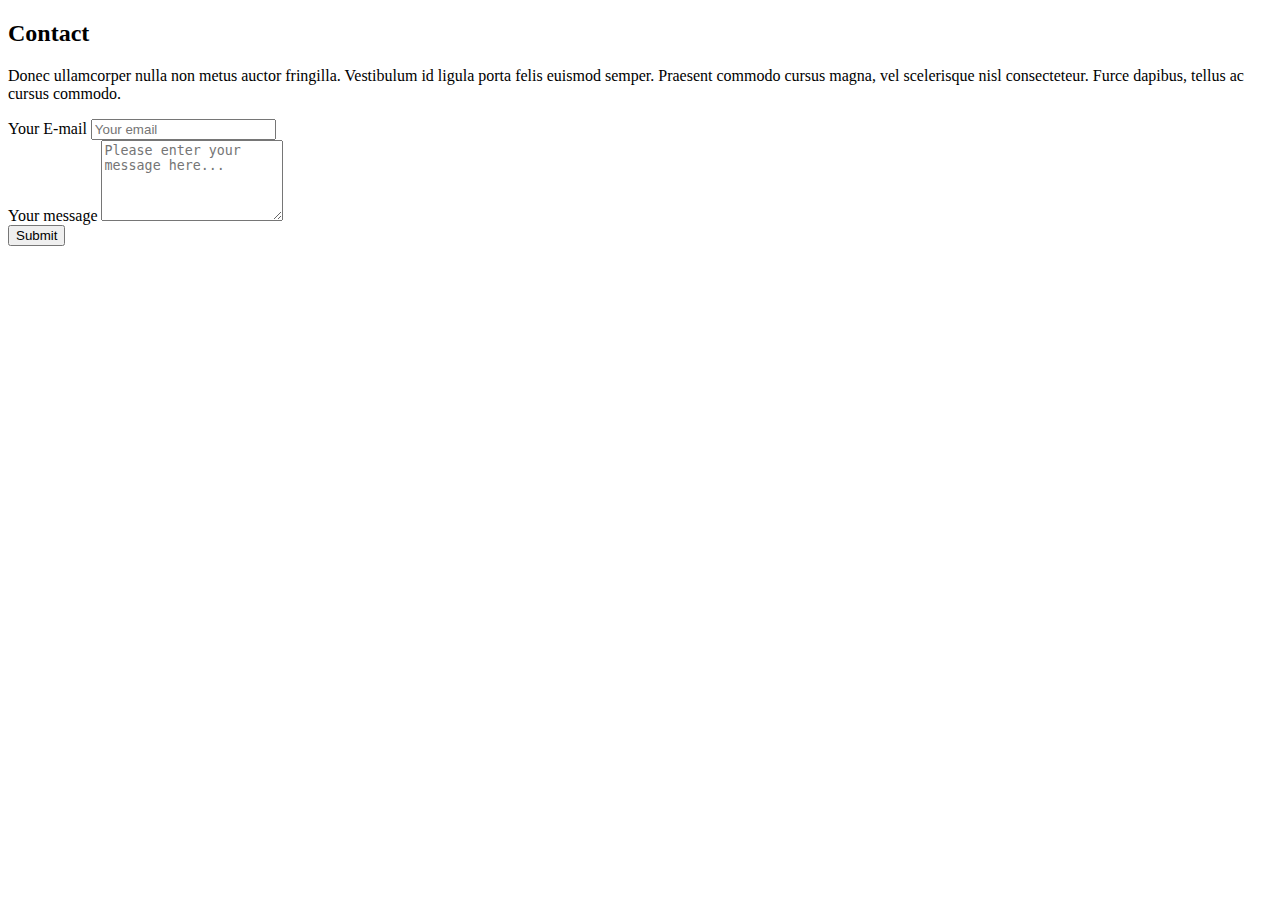
<file: website/templates/contact-Alex.html>
<!DOCTYPE html>
<html lang="en">
<head>
    <meta charset="UTF-8">
    <meta name="viewport" content="width=device-width, initial-scale=1.0">
    <title>Document</title>
</head>
<body>

  <div id="contact" class="container my-5">
    <div class="row mb-2">
      <div class="col-12">
        <h2 class="mb-2 px-2">Contact</h2>
        <p class="mb-2 px-2 fw-light fs-5"> Donec ullamcorper nulla non metus auctor fringilla. Vestibulum id ligula porta felis euismod semper. Praesent commodo cursus magna, vel scelerisque nisl consecteteur. Furce dapibus, tellus ac cursus commodo.</p>
      </div>
    </div>
     <form id="contact-form" class="bg-light pe-2 mt-4 border rounded">
      <div class="d-flex my-3">
        <label for="Email" class="fw-semibold text-end me-4 col-sm-3 col-form-label col-form-label-sm">Your E-mail</label>
        <input type="email" class="form-control" id="email" aria-describedby="emailHelp" placeholder="Your email">
      </div>
      <div class="d-flex mt-3"> 
        <label for="comentarios" class="fw-semibold text-end me-4 col-sm-3 col-form-label col-form-label-sm">Your message</label>
        <textarea class="form-control" rows="5" id="yourmessage" name="comentarios" placeholder="Please enter your message here..."></textarea>
      </div> 

        <div class=" d-flex justify-content-end">
          <button type="submit" class=" btn btn-primary my-3">Submit</button>
        </div>
        </form>
   
   
      </div>

    
    
</body>
</html>
</file>
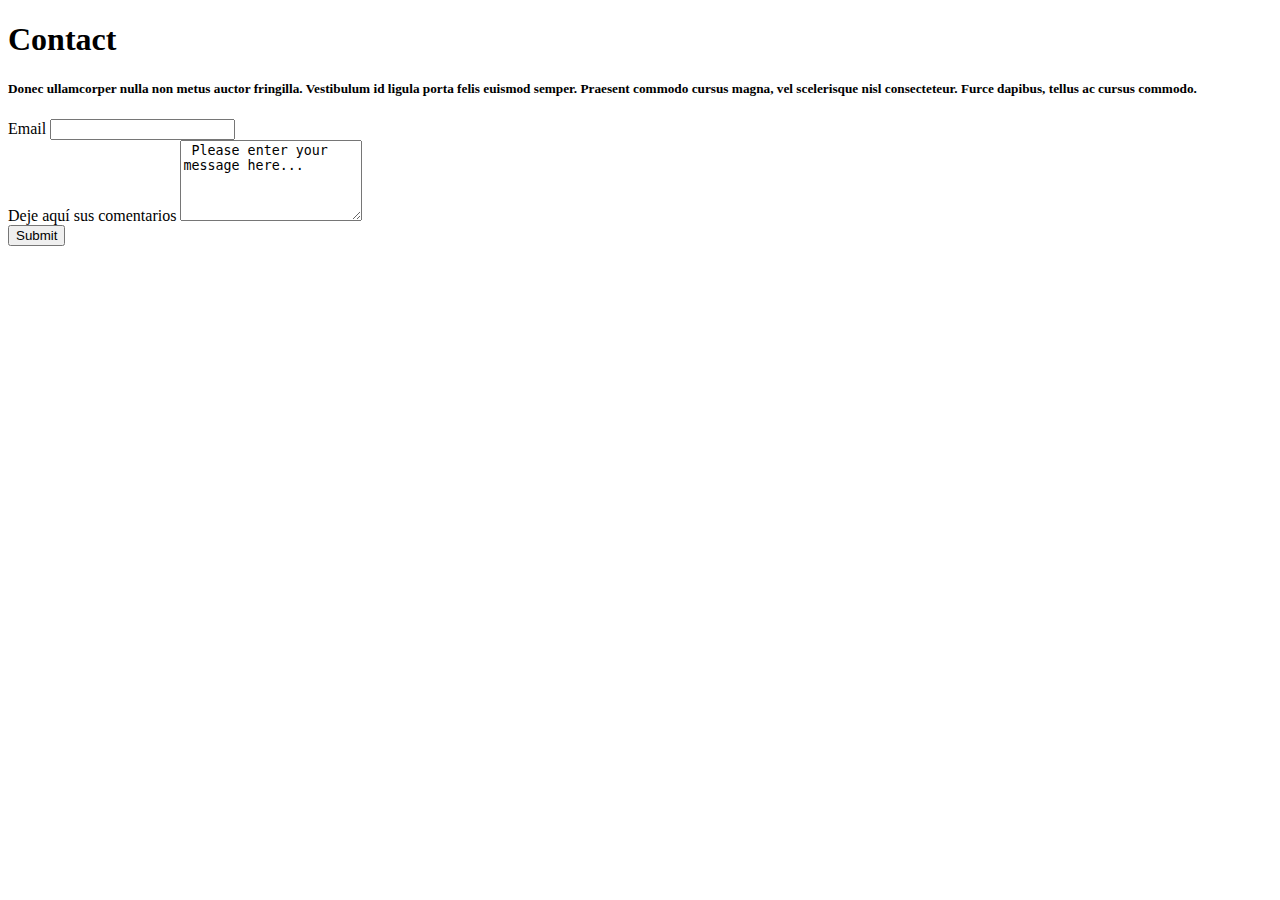
<file: website/templates/contact.html>
<!DOCTYPE html>
<html lang="en">
<head>
    <meta charset="UTF-8">
    <meta name="viewport" content="width=device-width, initial-scale=1.0">
    <title>Document</title>
</head>
<body>

    <div id="contact" class="container-fluid">
        <h1>Contact</h1>
        <h5>Donec ullamcorper nulla non metus auctor fringilla. Vestibulum id ligula porta felis euismod semper. Praesent commodo cursus magna, vel scelerisque nisl consecteteur. Furce dapibus, tellus ac cursus commodo.</h5>
        <form id="contact-form" class="bg-light mt-4 border">
          <div class="mb-3">
            <label for="colFormLabelSm" class="col-sm-2 col-form-label col-form-label-sm">Email</label>
            <input type="email" class="form-control" id="email" aria-describedby="emailHelp">
          </div>
          <div class="form-group"> 
            <label for="comentarios">Deje aquí sus comentarios</label>
            <textarea class="form-control bs-tertiary-color" rows="5" id="yourmessage" name="comentarios"> Please enter your message here...</textarea>
          </div> 
  
          <div class=" d-flex justify-content-end">
            <button type="submit" class=" btn btn-primary my-3">Submit</button>
          </div>
  
         
        </form>
   
   
      </div>

    
    
</body>
</html>
</file>
